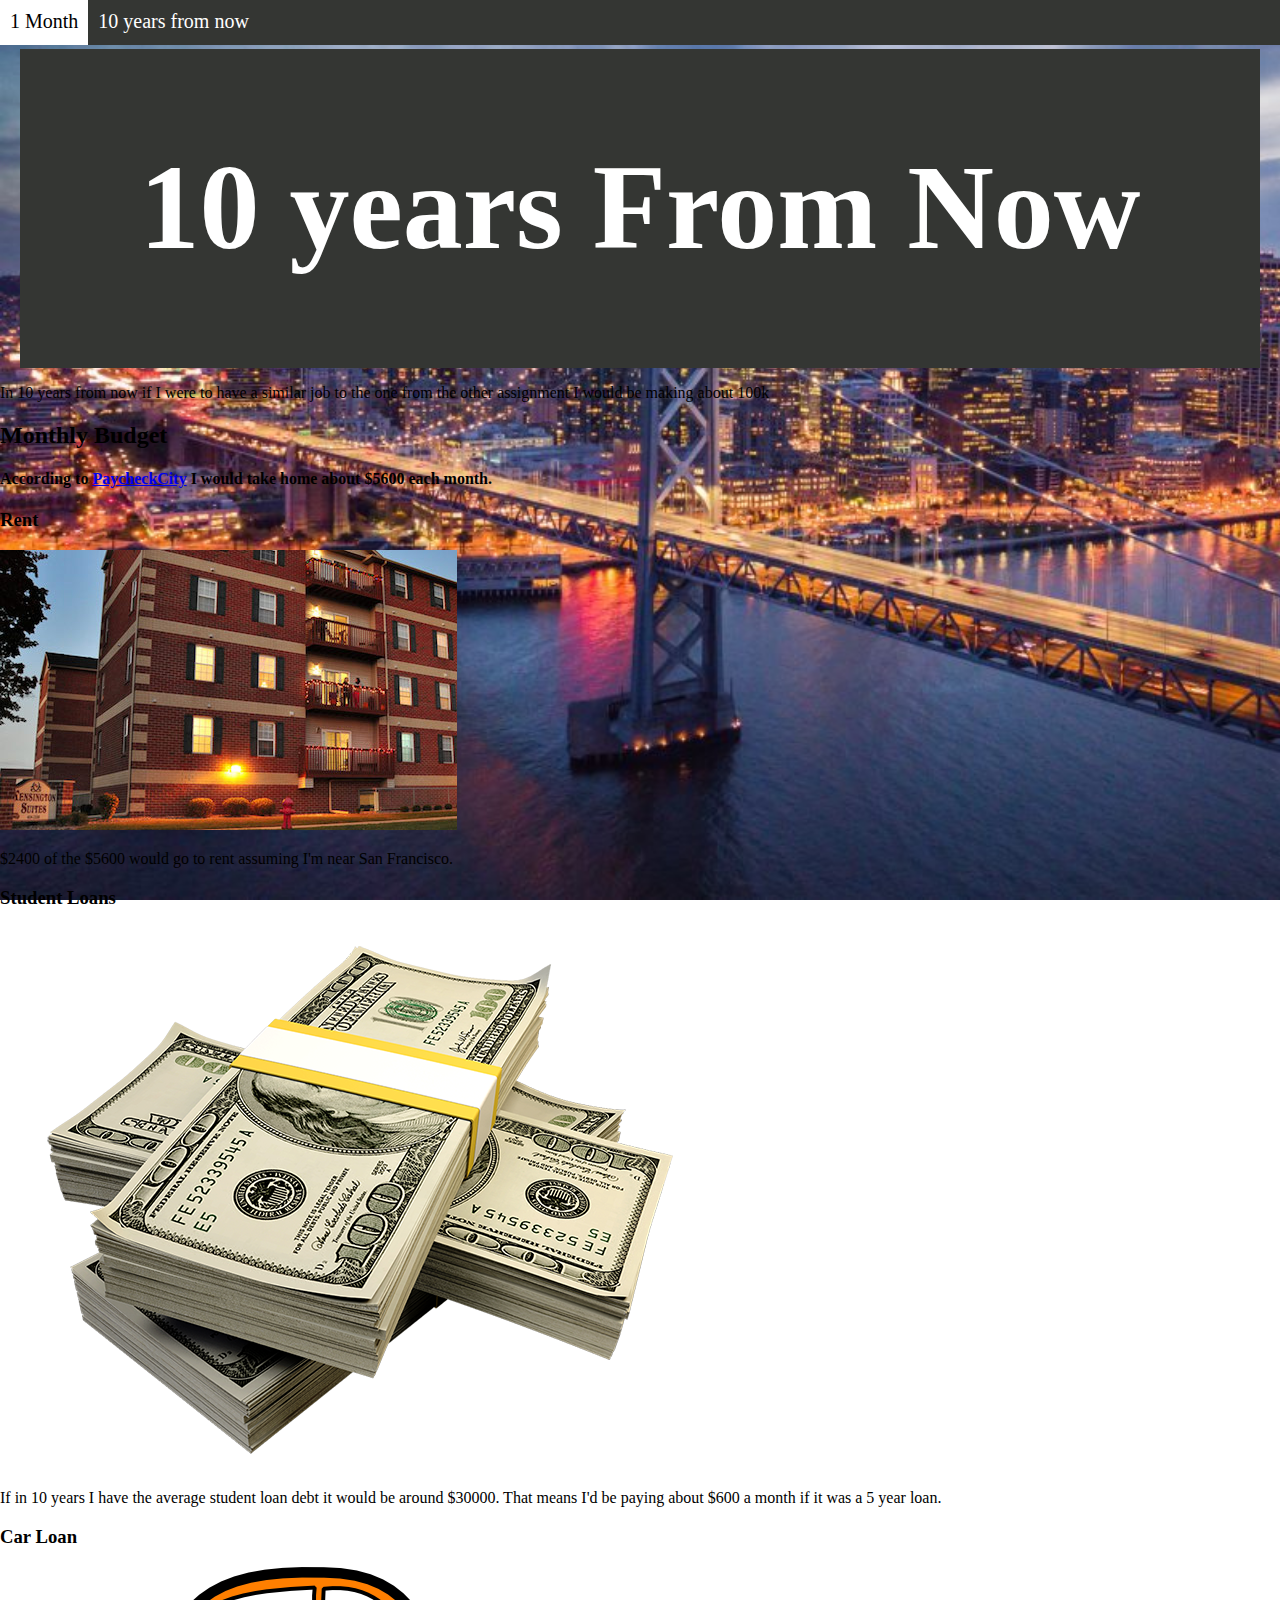
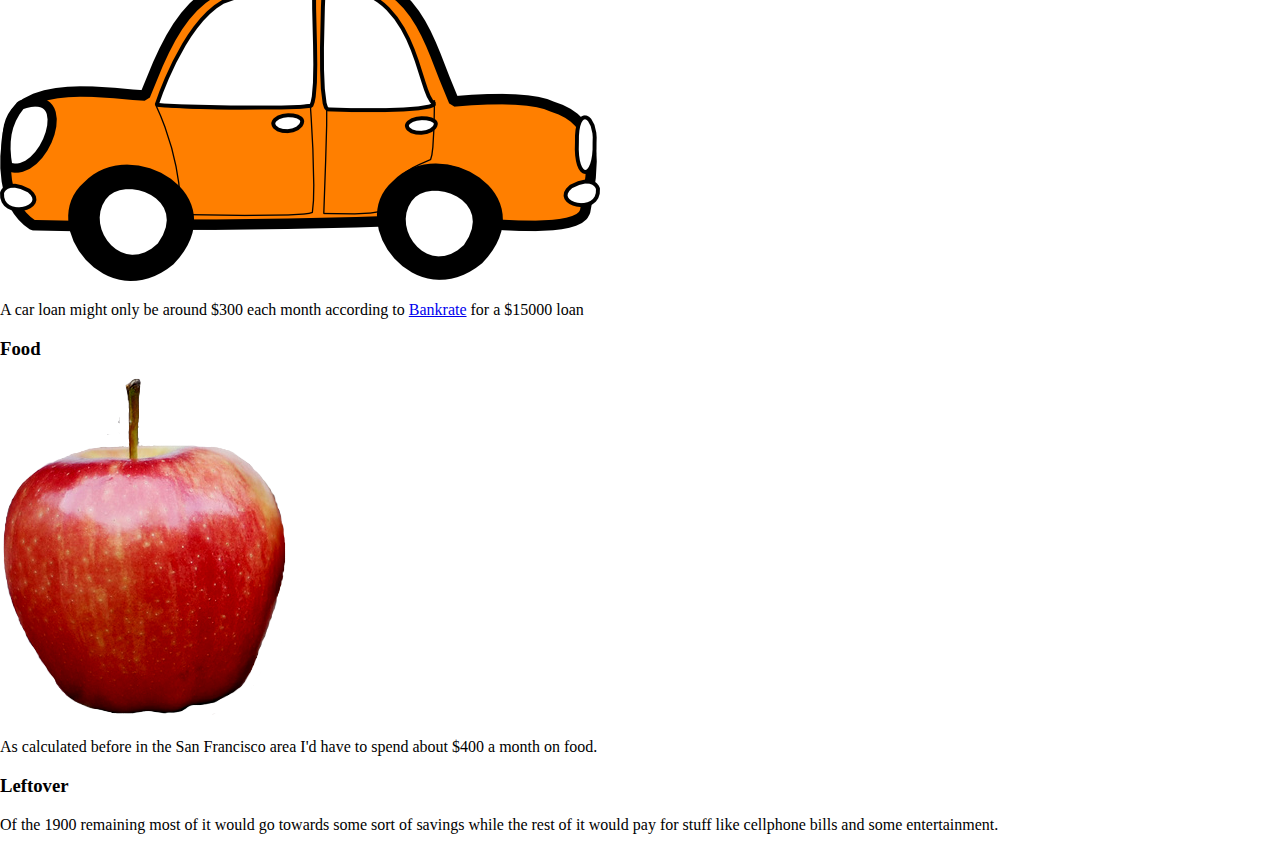
<file: 10year.html>
<!DOCTYPE html>
<html>
<head>
	<meta charset="utf-8">
	<link rel="stylesheet" type="text/css" href="style.css">
	<title>10 Years from now</title>
</head>
<body style="background: url('city.jpg') no-repeat fixed; background-size: cover;">
	<div class="navbar">
		<a href="index.html">1 Month</a>
		<a href="10year.html">10 years from now</a>
	</div>
	<div>
		<div class="titleContainer">
			<h1>10 years From Now</h1>
		</div>
		<div id="textThing">
			<p>In 10 years from now if I were to have a similar job to the one from the other assignment I would be making about 100k</p>

			<h2>Monthly Budget</h2>
			<h4>According to <a href="https://paycheckcity.com">PaycheckCity</a> I would take home about $5600 each month.</h4>
			<h3>Rent</h3>
			<img src="rent.jpg">
			<p>$2400 of the $5600 would go to rent assuming I'm near San Francisco.</p>
			<h3>Student Loans</h3>
			<img src="money.png">
			<p>If in 10 years I have the average student loan debt it would be around $30000. That means I'd be paying about $600 a month if it was a 5 year loan.</p>
			<h3>Car Loan</h3>
			<img src="car.png">
			<p>A car loan might only be around $300 each month according to <a href="https://www.bankrate.com/calculators/auto/auto-loan-calculator.aspx">Bankrate</a> for a $15000 loan</p>
			<h3>Food</h3>
			<img src="apple.png">
			<p>As calculated before in the San Francisco area I'd have to spend about $400 a month on food.</p>
			<h3>Leftover</h3>
			<p>Of the 1900 remaining most of it would go towards some sort of savings while the rest of it would pay for stuff like cellphone bills and some entertainment.</p>
		</div>
	</div>
</body>
</html>
</file>
<file: style.css>
body {
	margin: 0;
	background: url('corona.jpg') no-repeat fixed;
	background-size: cover;
}

.navbar {
	display: inline-block;
	width:100%;
	font-size: 20px;
	background: #343633;
	padding: 0px;
	margin: 0px;
}

.navbar a {
	text-decoration: none;
	color: white;
	text-align: center;
	height: 25px;
	padding: 10px;
	float: left;
}

.navbar a:hover {
	background: white;
	color: black;
}

.active {
	background: #86bbd8;
}

#foodBox {
	padding: 100px 200px;
	background: #5cc8ff;
	margin: 50px 200px 0px 200px;
	border-radius: 10px;
}
#foodBox h2 {
	font-size: 45px;
}
#foodBox p, li {
	font-size: 25px;
}
#rentBox {
	background: #93867f;
	margin: 50px 200px 0px 200px;
	padding: 100px 200px;
	border-radius: 10px;
}
#rentBox h2 {
	font-size: 45px;
}
#rentBox p {
	font-size: 25px;
}
.titleContainer {
	font-size: 60px;
	text-align: center;
	padding: 10px;
	margin: 0px 20px;
	background: #343633;
	color: white;
}
#appleImage {
	position: absolute;
	right: 300px;
	top: 875px;
}
#potatoImage {
	position: absolute;
	right: 300px;
	top: 1100px;
}
#milkImage {
	position: absolute;
	right: 300px;
	top: 700px;
}
#carBox {
	background: #7d70ba;
	margin: 50px 200px 0px 200px;
	padding: 100px 200px;
	border-radius: 10px;
}
#carBox h2 {
	font-size: 45px;
}
#carBox p {
	font-size: 25px;
}
</file>
